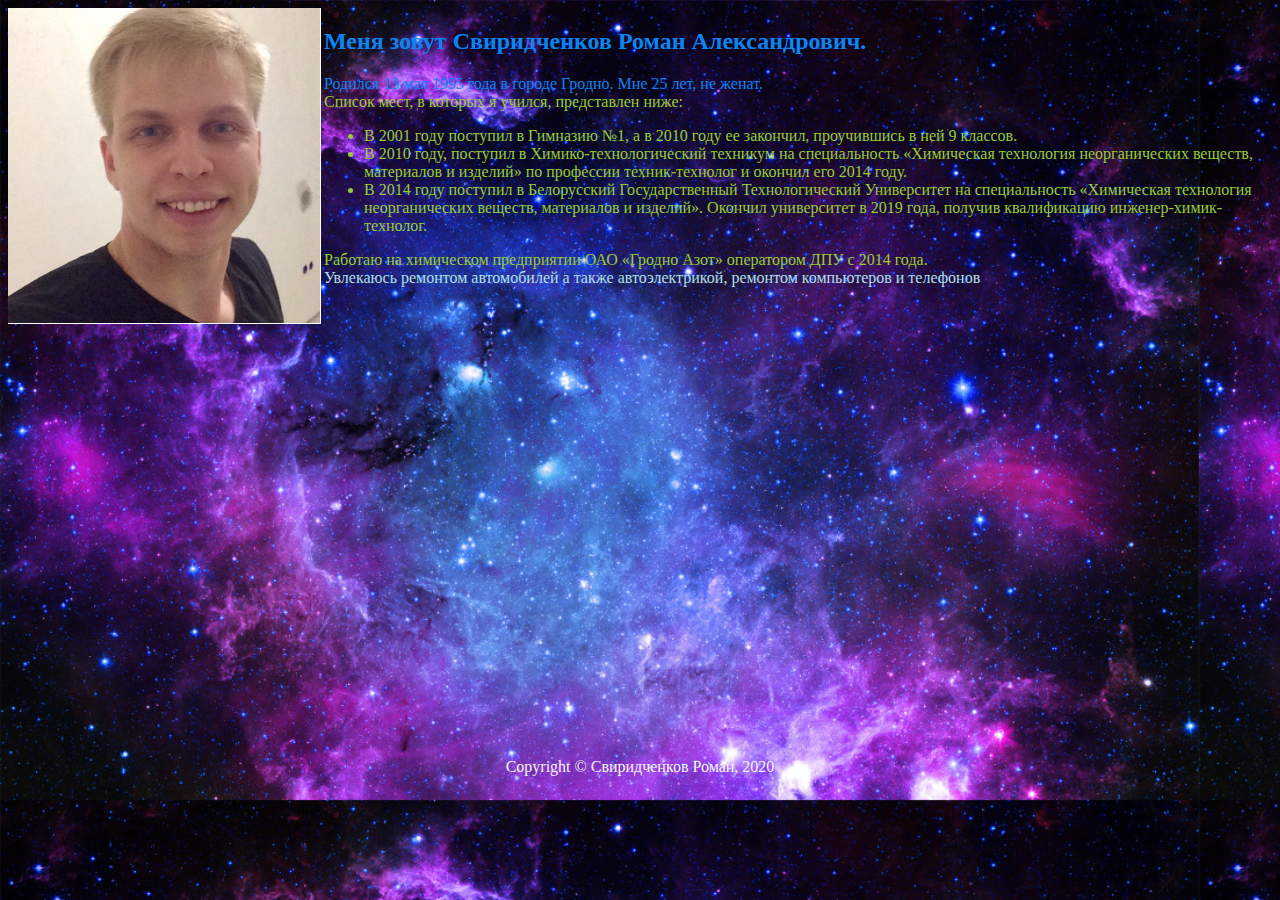
<file: index.html>
<!DOCTYPE html>
<head>
    <title>Моя краткая биография</title>
    <meta charset="UTF-8">
    <meta name="viewport" content="width=device-width, initial-scale=1, maximum-scale=1">
    <link rel="stylesheet" href="src/Styles/styles.css"
    
    "    
    
</head>

<body>
        <div class="left-column">
        <div class="My-photo">
            <img src="src/images/My-photo.png" alt="My photo">
        </div>
    </div>
    <div class="main-info">
        <div class="bornandlife">   <h2>Меня зовут Свиридченков Роман Александрович.</h2>   Родился 13 мая 1995 года в городе Гродно. Мне 25 лет, не женат.</div>    
            <div class="list">
                Список мест, в которых я учился, представлен ниже:
                    <ul>
                        <li>В 2001 году поступил в Гимназию №1, а в 2010 году ее закончил, проучившись в ней 9 классов.
                        </li>
                    <li>В 2010 году, поступил в Химико-технологический техникум на специальность «Химическая технология
                неорганических веществ, материалов и изделий» по профессии техник-технолог и окончил его 2014 году.
                    </li>
                <li> В 2014 году поступил в Белорусский Государственный Технологический Университет на специальность
                «Химическая технология неорганических веществ, материалов и изделий». Окончил университет в 2019 года,
                получив квалификацию инженер-химик-технолог.
                </li>
                    </ul>
                Работаю на химическом предприятии ОАО «Гродно Азот» оператором ДПУ с 2014 года.
            </div>
        <div class="hobby">Увлекаюсь ремонтом автомобилей а также автоэлектрикой, ремонтом компьютеров и телефонов
        </div>
    </div>

        <div class="footer">
            <p>Copyright © Свиридченков Роман, 2020 </p>
        </div>
</body>
</file>
<file: src/Styles/styles.css>
body {
    display: inline-block;
    max-width: max-content;
    color: rgb(10, 133, 241);
    background-size: contain;
        background-image: url(../images/background-image.jpg);
        max-width: max-content;
}
.left-column {
    width: 25%;
    height: 750px;
    background-color: transparent;
    float: left;
}
.my-photo {
width: 200px;
height: 200px;
}
.main-info {
    width: 75%;
    height: 750px;
    background-color: transparent;
    float: left;
}
.list {
    color: yellowgreen;
}
.hobby {
    color:powderblue;
}
.bornandlife {

}
.footer {
    color: whitesmoke;
    background-color: transparent;
    width: 400;
    height: 200;
    text-align: center;
}
</file>
